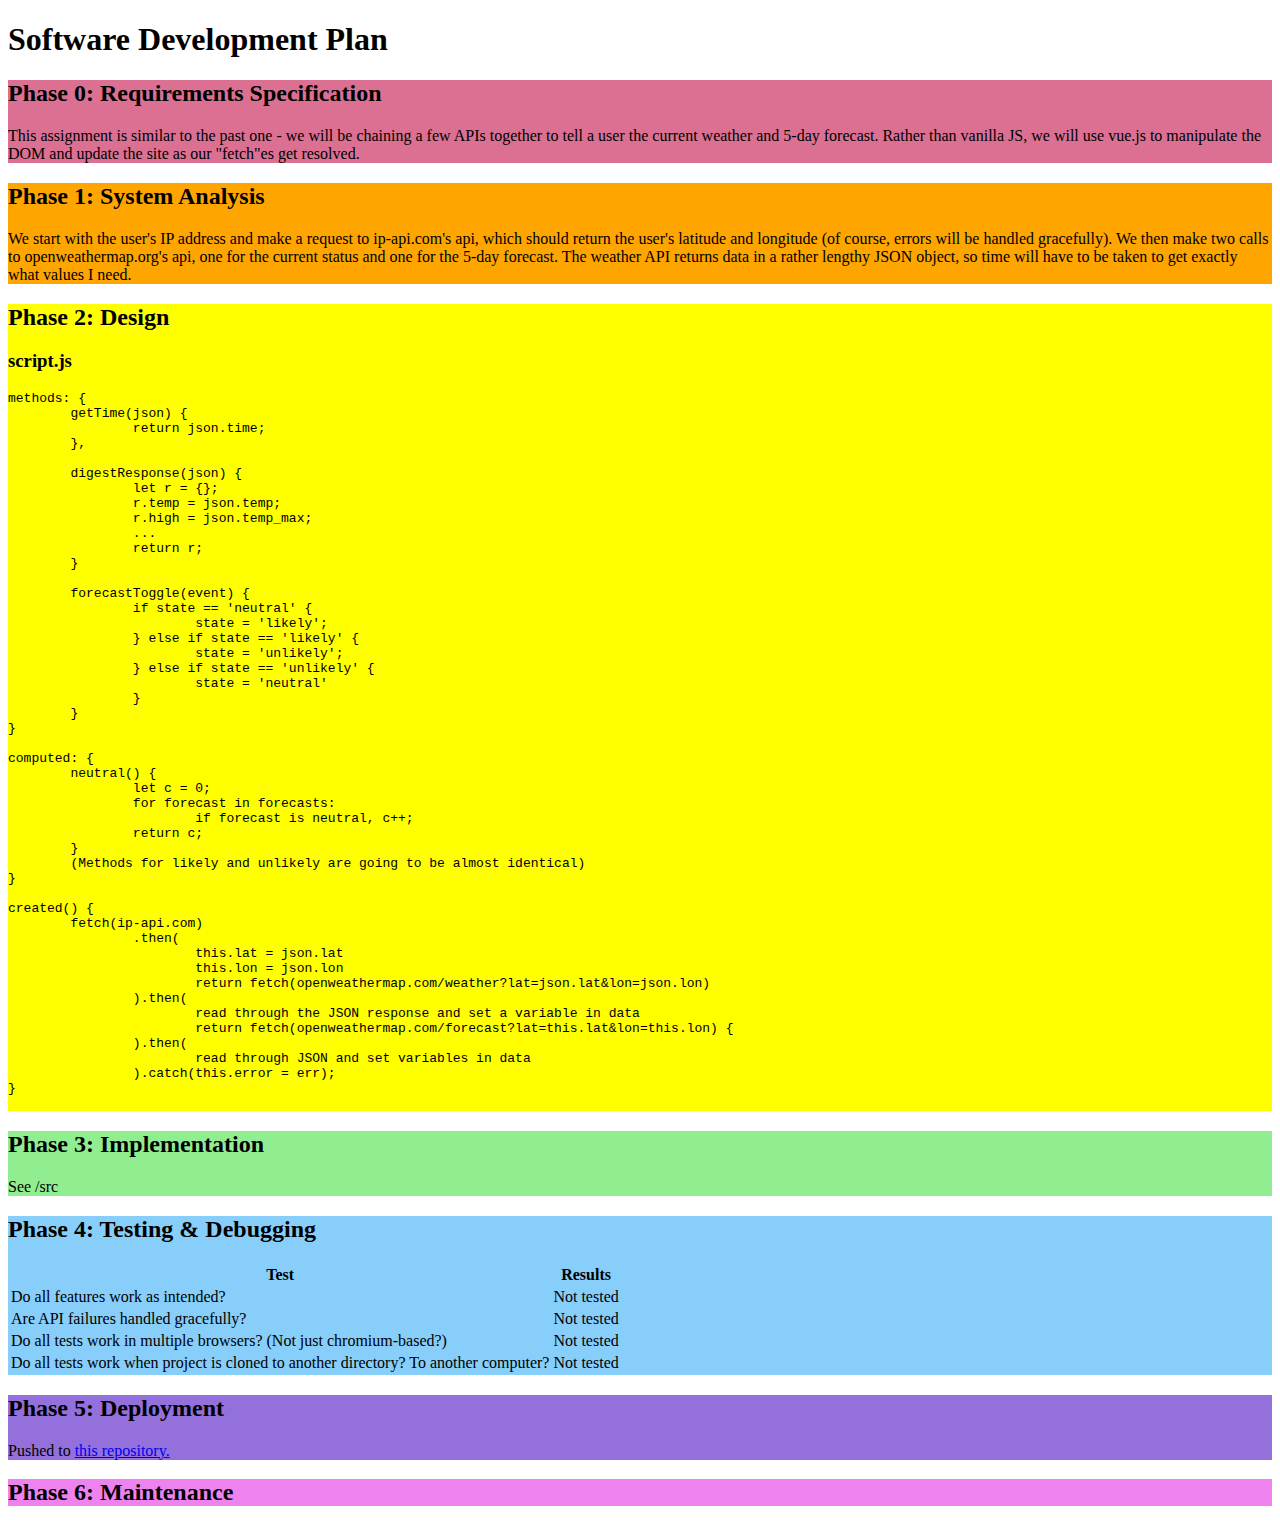
<file: doc/plan.html>
<!DOCTYPE html>

<html lang="en">

<head>
    <meta charset="utf-8" />
    <link rel="stylesheet" type="text/css" href="style.css"/>
    <title>Software Development Plan</title>
</head>

<body>
	<h1>Software Development Plan</h1>

	<div id="plan0">
		<h2>Phase 0: Requirements Specification</h2>
		<p>This assignment is similar to the past one - we will be chaining a few APIs together to tell a user the
			current weather and 5-day forecast. Rather than vanilla JS, we will use vue.js to manipulate the DOM and
			update the site as our "fetch"es get resolved.</p>
	</div>

	<div id="plan1">
		<h2>Phase 1: System Analysis</h2>
		<p>We start with the user's IP address and make a request to ip-api.com's api, which should return the user's
			latitude and longitude (of course, errors will be handled gracefully). We then make two calls to
			openweathermap.org's api, one for the current status and one for the 5-day forecast. The weather API returns
			data in a rather lengthy JSON object, so time will have to be taken to get exactly what values I need.</p>
	</div>

	<div id="plan2">
		<h2>Phase 2: Design</h2>
		<h3>script.js</h3>
		<pre><code>methods: {
	getTime(json) {
		return json.time;
	},

	digestResponse(json) {
		let r = {};
		r.temp = json.temp;
		r.high = json.temp_max;
		...
		return r;
	}

	forecastToggle(event) {
		if state == 'neutral' {
			state = 'likely';
		} else if state == 'likely' {
			state = 'unlikely';
		} else if state == 'unlikely' {
			state = 'neutral'
		}
	}
}

computed: {
	neutral() {
		let c = 0;
		for forecast in forecasts:
			if forecast is neutral, c++;
		return c;
	}
	(Methods for likely and unlikely are going to be almost identical)
}

created() {
	fetch(ip-api.com)
		.then(
			this.lat = json.lat
			this.lon = json.lon
			return fetch(openweathermap.com/weather?lat=json.lat&lon=json.lon)
		).then(
			read through the JSON response and set a variable in data
			return fetch(openweathermap.com/forecast?lat=this.lat&lon=this.lon) {
		).then(
			read through JSON and set variables in data
		).catch(this.error = err);
}
		</code></pre>
	</div>

	<div id="plan3">
		<h2>Phase 3: Implementation</h2>
		<p>See /src</p>
	</div>

	<div id="plan4">
		<h2>Phase 4: Testing & Debugging</h2>
		<table>
			<thead>
			<tr>
				<th>Test</th>
				<th>Results</th>
			</tr>
			</thead>
			<tr>
				<td>Do all features work as intended?</td>
				<td>Not tested</td>
			</tr>
			<tr>
				<td>Are API failures handled gracefully?</td>
				<td>Not tested</td>
			</tr>
			<tr>
				<td>Do all tests work in multiple browsers? (Not just chromium-based?)</td>
				<td>Not tested</td>
			</tr>
			<tr>
				<td>Do all tests work when project is cloned to another directory? To another computer?</td>
				<td>Not tested</td>
			</tr>
		</table>
	</div>

	<div id="plan5">
		<h2>Phase 5: Deployment</h2>
		<p>Pushed to <a href="https://gitlab.cs.usu.edu/thomas.p.longhurst/cs2610-longhurst-tom-assn5">this repository.</a></p>
	</div>

	<div id="plan6">
		<h2>Phase 6: Maintenance</h2>
		<!-- TODO: write phase 6 -->
	</div>
</body>

</html>
</file>
<file: doc/style.css>
.navigation_bar {
    background-color: orange;
	margin: 12px;
	padding: 12px;
}


/* DIV stuff from our SDP */
#plan0 {
	background-color: palevioletred;
}

#plan1 {
	background-color: orange;
}

#plan2 {
	background-color: yellow;
}

#plan3 {
	background-color: lightgreen;
}

#plan4 {
	background-color: lightskyblue;
	
}

#plan5 {
	background-color: mediumpurple;
}

#plan6 {
	background-color: violet;
}


/* Tech-tip stuff */
.Tech-Tip {
	margin: 24px;
	padding: 12px;
	padding-left: 24px;
}




#HTML-Elements {
    background-color: tomato;
}

#HTML-Elements ul {
	background-color: tomato;
}

#HTML-Elements li:nth-child(odd) {
	background-color: orangered;
}

#HTML-Elements li:nth-child(even) {
	background-color: tomato;
}

#HTML-Elements li ul li:nth-child(odd) {
	background-color: orangered;
}

#HTML-Elements li ul li:nth-child(even) {
	background-color: tomato;
}

#HTML-Elements li ul li ul li:nth-child(odd){
	background-color: tomato;
}




#HTML-Character-Entities {
	background-color: lightblue;
}

#HTML-Character-Entities tbody tr:nth-child(odd){
	background-color: lightskyblue;
}




#CSS-Selectors {
	background-color: palegreen;
}

#CSS-Selectors li:nth-child(odd){
	background-color: lightgreen;
}

#CSS-Selectors li ul {
	background-color: palegreen;
}

#CSS-Selectors li:nth-child(odd) ul li:nth-child(odd){
	background-color: palegreen;
}



#CSS-Properties {
	background-color: pink;
}

#CSS-Properties li:nth-child(odd) {
	background-color: plum;
}



#biography {
	background-color: black;
	color: white;
	font-family: Cambria;
}



.blog_post {
	/* Shoutout to "Guffa" on stackoverflow for this line */
	font-family: "Comic Sans MS", "Comic Sans", cursive;
	margin: 12px;
	padding: 6px;
	padding-left: 24px;
	background-color: papayawhip;
}

.byline {
	font-size: 8pt;
	font-style: italic;
}
</file>
